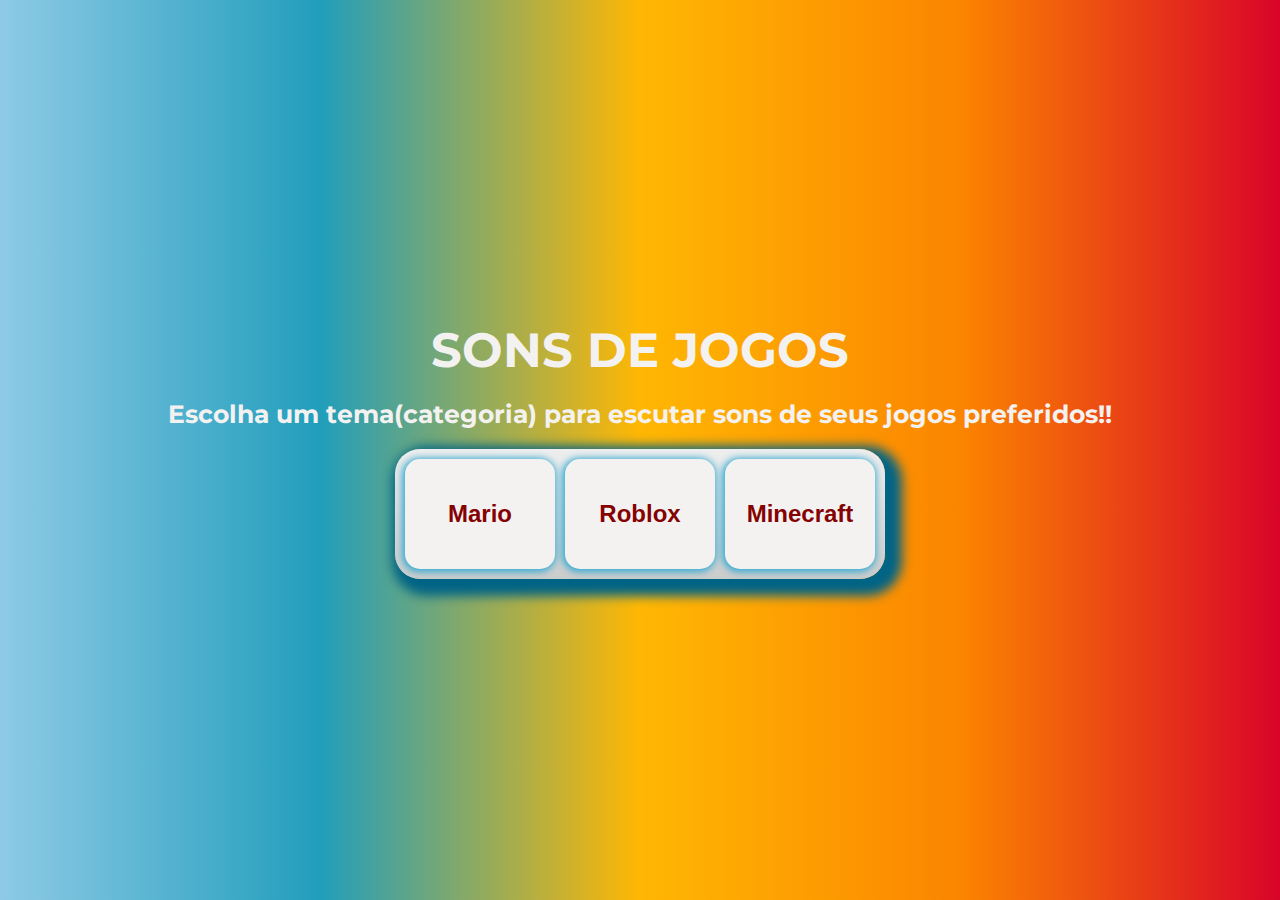
<file: index.html>
<!DOCTYPE html>
<html lang="en">
<head>
    <meta charset="UTF-8">
    <meta name="viewport" content="width=device-width, initial-scale=1.0">
    <link rel="shortcut icon" href="images/bateria.png" type="image/x-icon">
    <link rel="shortcut icon" href="images/bateria.png" type="image/x-icon">
    <link rel="stylesheet" href="style.css">
    <title>Sesi Senai Midi</title>
</head>
<body>
    <h1>SONS DE JOGOS
        
    </h1>
    <h2>Escolha um tema(categoria) para 
        escutar sons de seus jogos preferidos!!</h2>
    <main class="teclado1">
        <div ><a href="mario.html"><button class="tecla tecla_mario">Mario</button></a></div>
        <a href="roblox.html"><button class="tecla tecla_roblox" >Roblox</button></a>
        <a href="mine.html"><button class="tecla tecla_mine" >Minecraft</button></a>

        
    </main>


    
</body>
</html>
</file>
<file: style.css>
@import url('https://fonts.googleapis.com/css2?family=Montserrat:ital,wght@0,100..900;1,100..900&display=swap');

*{
    margin: 0;
    padding: 0;
    box-sizing: border-box;
}

:root{
    --luz: rgb(255, 77, 0);
    --azul: #850202;
    --cinza: #c91313;
    --branco:#F4F2F1;
    
}

body{
    background-image: linear-gradient(to right,#8ecae6, #219ebc, #ffb703, #fb8500, #d90429);
    height: 100vh;
    display: flex;
    align-items: center;
    flex-direction: column;
    font-family: "Montserrat", sans-seriff;
    justify-content: center;
}

h1{
    color: var(--branco);
    margin-bottom: 20px;
    font-size: 3rem;
}
h2{
    color: var(--branco);
    margin-bottom: 20px;
    font-size: 3rem; 
    text-align: center;
   font-size: 25px;
}
   
.teclado1{
    background-image: linear-gradient(to bottom, #eee 0%, #ccc 100% );
    box-shadow: 7px 7px 11px 10px #026485;
    border-radius: 25px;
    padding: 10px;
    display: grid;
    grid-template-columns: repeat(3, 1fr);
    gap: 10px;
}

.tecla{
    background-color: var(--branco);
    border-radius: 15px;
    border: none;
    box-shadow:-1px 1px 7px 2px #37acd3;
    color: var(--azul);
    width: 150px;
    height: 110px;
    font-weight: bold;
    font-size: 1.5em;
}

.tecla.ativa,
.tecla:active
{
    background-color: var(--azul);
    color: var(--branco);
    box-shadow:inset -1px 1px 7px 2px #026485 ;
    border: 4px solid #04aae1;
   
}

.tecla.focus,
.tecla:focus{
    box-shadow:  1px 1px 5px 5px var(--luz);
    outline: none;

}

.tecla.ativa:focus,
.tecla:active:focus{
    box-shadow: 10px 10px 10px 10px #026485 inset, 1px 1px 5px 5px var(--luz);
}
</file>
